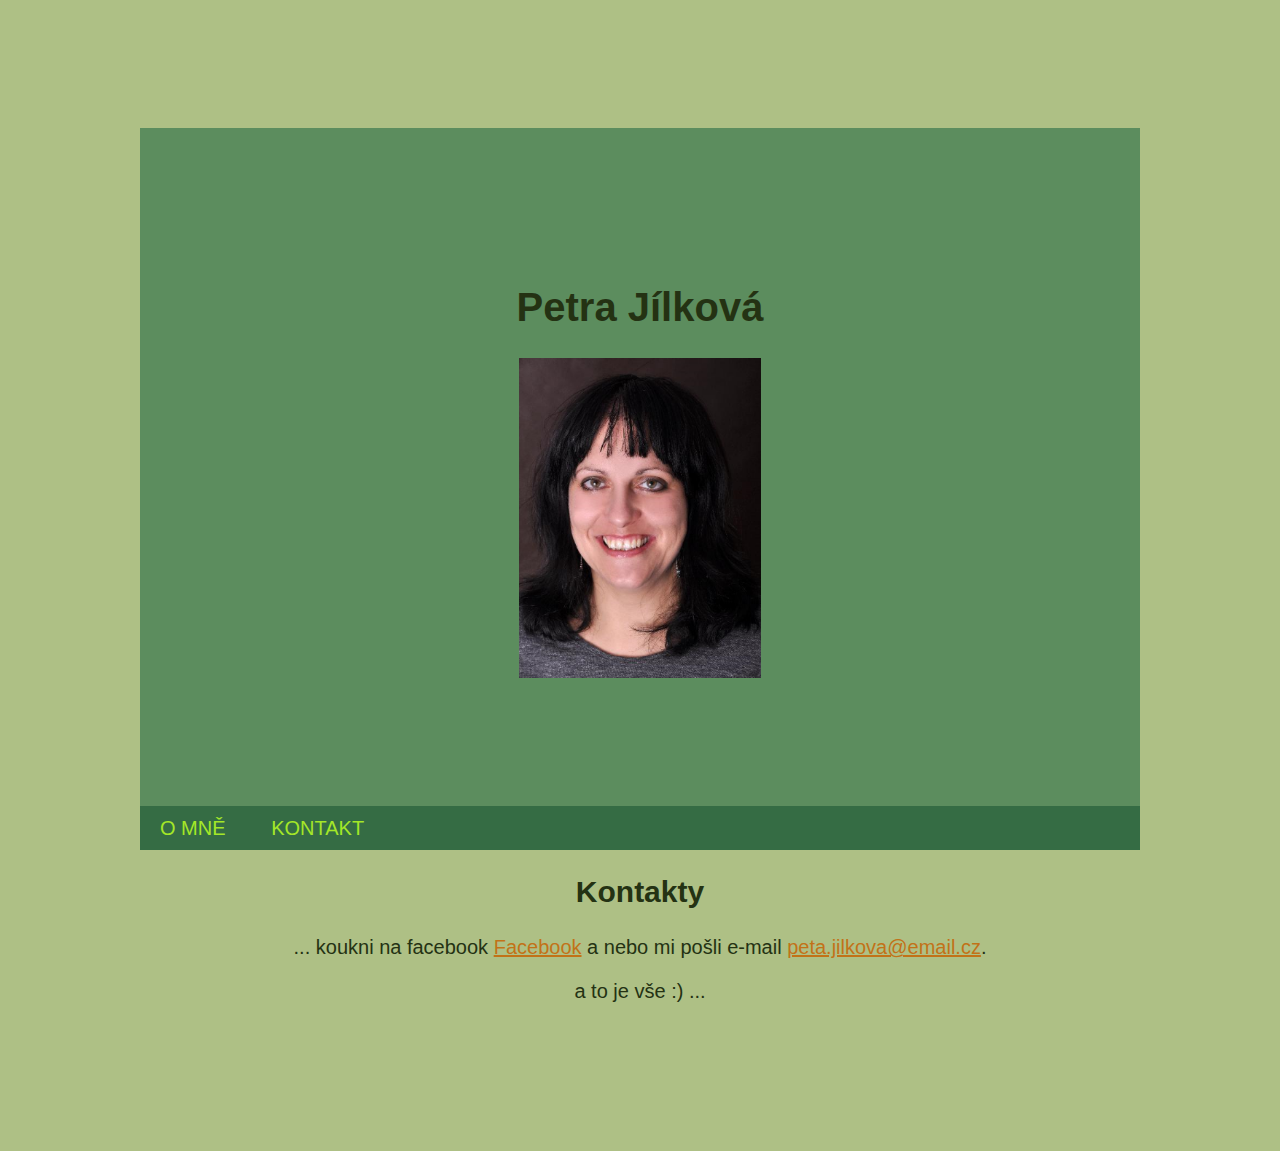
<file: index.html>
<!DOCTYPE html>
<html lang="cs">

<head>
    <meta charset="UTF-8">
    <meta name="viewport" content="width=device-width, initial-scale=1.0">
    <meta http-equiv="X-UA-Compatible" content="ie=edge">
    <title>vizitka Petra Jílková</title>
    <link rel="stylesheet" href="style.css">


    <link href="https://fonts.googleapis.com/css?family=Special+Elite&display=swap" rel="stylesheet">

</head> 
  
<body>
  <header>
      <h1>Petra Jílková</h1>
      <section class="img">
        <img src="Petra_foto.png" alt="petra fotografie">
      </section>
  </header>

  <ul class="menu">

      <li> <a href="omne.html">O mně</a></li>

      <li><a href="kontakt.html">Kontakt</a> </li>

  </ul>
  
  <section class="kontakty">
    <h2>Kontakty</h2>
     <p>... koukni na facebook <a href="https://www.facebook.com/petra.jilkova.75">Facebook</a> 
        a nebo mi pošli e-mail <a href="mailto:peta.jilkova@email.cz">peta.jilkova@email.cz</a>.</p>
  </section> 
      
  <footer>
    <p> a to je vše :) ...</p>
  </footer>
 </body>

<!--
Vytvoř osobní vizitku se:

- jménem,
- krátkým odstavcem o sobě,
- odkazem na svůj profil,
- vlastní fotkou (aby tě lektoři poznali),
- odkazem na svůj e-mail.

Vizitku ostyluj pomocí CSS:

- Nastav barvu pozadí, popředí
- Uprav velikost písma, zarovnání textu
- Přidej si vlastní písmo např. z Google Fonts
- Další vlastnosti dle vlastního uvážení

Tip: Webdesign In 4 Minutes https://jgthms.com/web-design-in-4-minutes/
-->
</file>
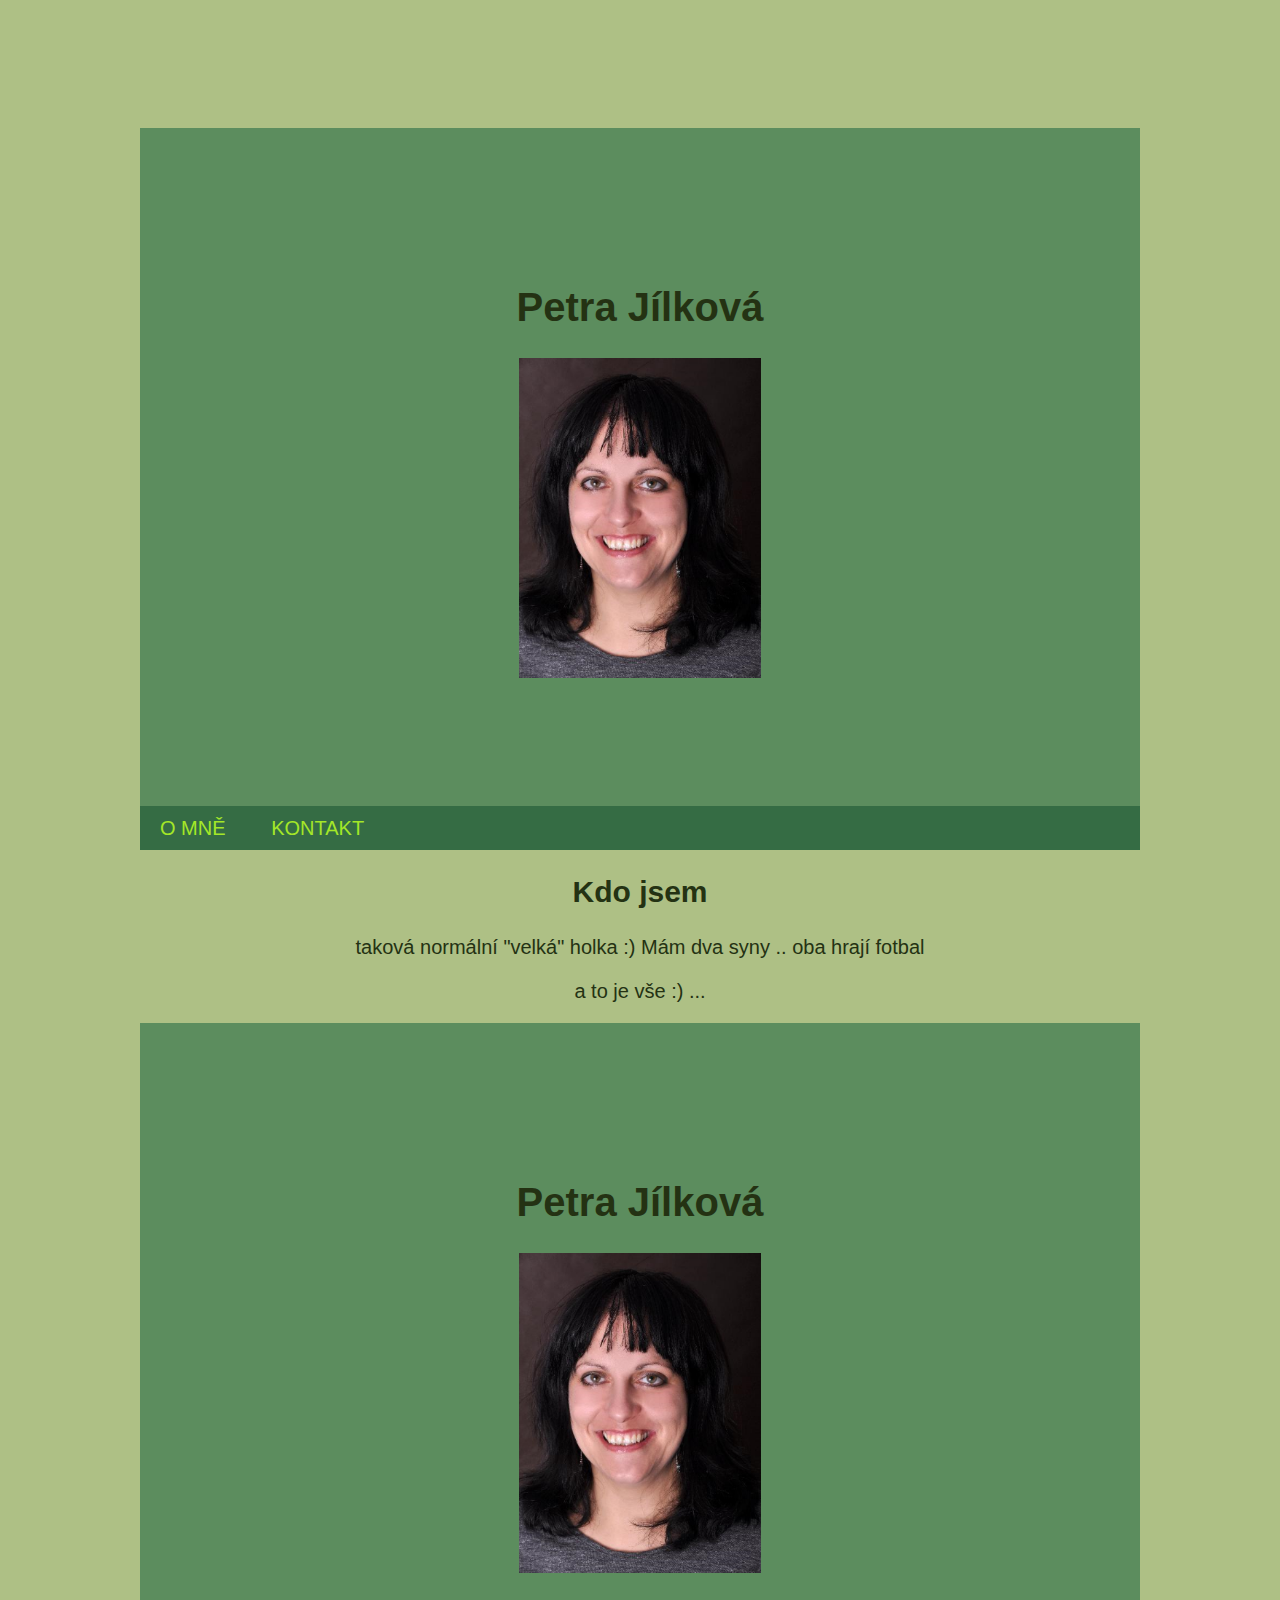
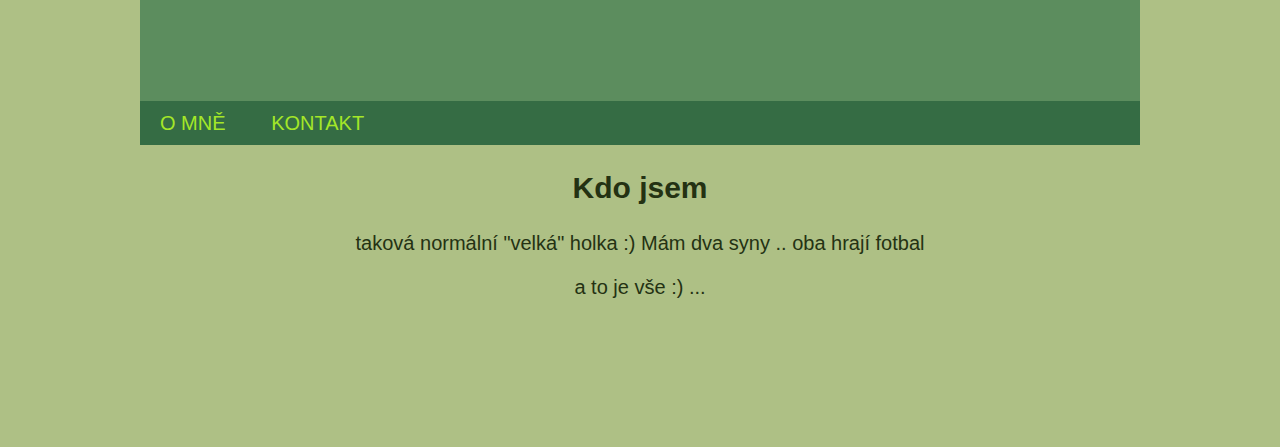
<file: omne.html>
<!DOCTYPE html>
<html lang="cs">

<head>
    <meta charset="UTF-8">
    <meta name="viewport" content="width=device-width, initial-scale=1.0">
    <meta http-equiv="X-UA-Compatible" content="ie=edge">
    <title>vizitka Petra Jílková</title>
    <link rel="stylesheet" href="style.css">


    <link href="https://fonts.googleapis.com/css?family=Special+Elite&display=swap" rel="stylesheet">

</head> 
  
<body>
  <header>
      <h1>Petra Jílková</h1>
      <section class="img">
        <img src="Petra_foto.png" alt="petra fotografie">
      </section>
  </header>

    <ul class="menu">

      <li> <a href="omne.html">O mně</a></li>

      <li><a href="kontakt.html">Kontakt</a> </li>

  </ul>
  
  
  
  <section class="kdojsem">
    <h2>Kdo jsem</h2>
      <p>taková normální "velká" holka :) Mám dva syny .. oba hrají fotbal</p>
    </section>
      
  <footer>
    <p> a to je vše :) ...</p>
  </footer>
 </body>

<!--
Vytvoř osobní vizitku se:

- jménem,
- krátkým odstavcem o sobě,
- odkazem na svůj profil,
- vlastní fotkou (aby tě lektoři poznali),
- odkazem na svůj e-mail.

Vizitku ostyluj pomocí CSS:

- Nastav barvu pozadí, popředí
- Uprav velikost písma, zarovnání textu
- Přidej si vlastní písmo např. z Google Fonts
- Další vlastnosti dle vlastního uvážení

Tip: Webdesign In 4 Minutes https://jgthms.com/web-design-in-4-minutes/
-->

<!DOCTYPE html>
<html lang="cs">

<head>
    <meta charset="UTF-8">
    <meta name="viewport" content="width=device-width, initial-scale=1.0">
    <meta http-equiv="X-UA-Compatible" content="ie=edge">
    <title>vizitka Petra Jílková</title>
    <link rel="stylesheet" href="style.css">


    <link href="https://fonts.googleapis.com/css?family=Special+Elite&display=swap" rel="stylesheet">

</head> 
  
<body>
  <header>
      <h1>Petra Jílková</h1>
      <section class="img">
        <img src="Petra_foto.png" alt="petra fotografie">
      </section>
  </header>

    <ul class="menu">

      <li> <a href="omne.html">O mně</a></li>

      <li><a href="kontakt.html">Kontakt</a> </li>

  </ul>
  
  
  
  <section class="kdojsem">
    <h2>Kdo jsem</h2>
      <p>taková normální "velká" holka :) Mám dva syny .. oba hrají fotbal</p>
    </section>
      
  <footer>
    <p> a to je vše :) ...</p>
  </footer>
 </body>

<!--
Vytvoř osobní vizitku se:

- jménem,
- krátkým odstavcem o sobě,
- odkazem na svůj profil,
- vlastní fotkou (aby tě lektoři poznali),
- odkazem na svůj e-mail.

Vizitku ostyluj pomocí CSS:

- Nastav barvu pozadí, popředí
- Uprav velikost písma, zarovnání textu
- Přidej si vlastní písmo např. z Google Fonts
- Další vlastnosti dle vlastního uvážení

Tip: Webdesign In 4 Minutes https://jgthms.com/web-design-in-4-minutes/
-->
</file>
<file: style.css>
header {

	background-color:  #5c8d5e;;

	background-position: center top;

	background-repeat: no-repeat;

	background-size: cover;

	line-height: 1.2;

	padding: 10vw 2em;

	text-align: center;

  }



  header img {

	display: inline-block;

	height: 320px;

	vertical-align: top;

	width: 500;

  }



body {

  color: #243213;

  background-color: #aec085;

  font-family: 'Helvetica', sans-serif;

  font-size: 20px; 

  margin: 0 auto; 

  max-width: 50em;

  line-height: 1.2;

  padding: 10vw 2em;

  text-align: center;

  }

  

}

h1{ 

	padding-bottom: 10px;

	font-size: 40px;

	text-transform: capitalize;

	margin-top: 1em;

	padding-top: 1em;

}

h3{ 

	padding-bottom: 10px;

	font-size: 20px;

	text-transform: capitalize;

}



.menu {



	background-color:rgba(31, 92, 56, 0.842) ;



	padding: 0;



	margin: 0;



	text-align: left;



}







.menu a {



	display: block;



	color: rgb(164, 231, 40);



	text-decoration: none;  



	padding: 10px 20px;



}







a { 



	color: rgb(194, 114, 24);



}



.menu li {



	display: inline-block;



	text-transform: uppercase;  



}



.menu a:hover {



	color: rgb(240, 236, 236);



}
</file>
